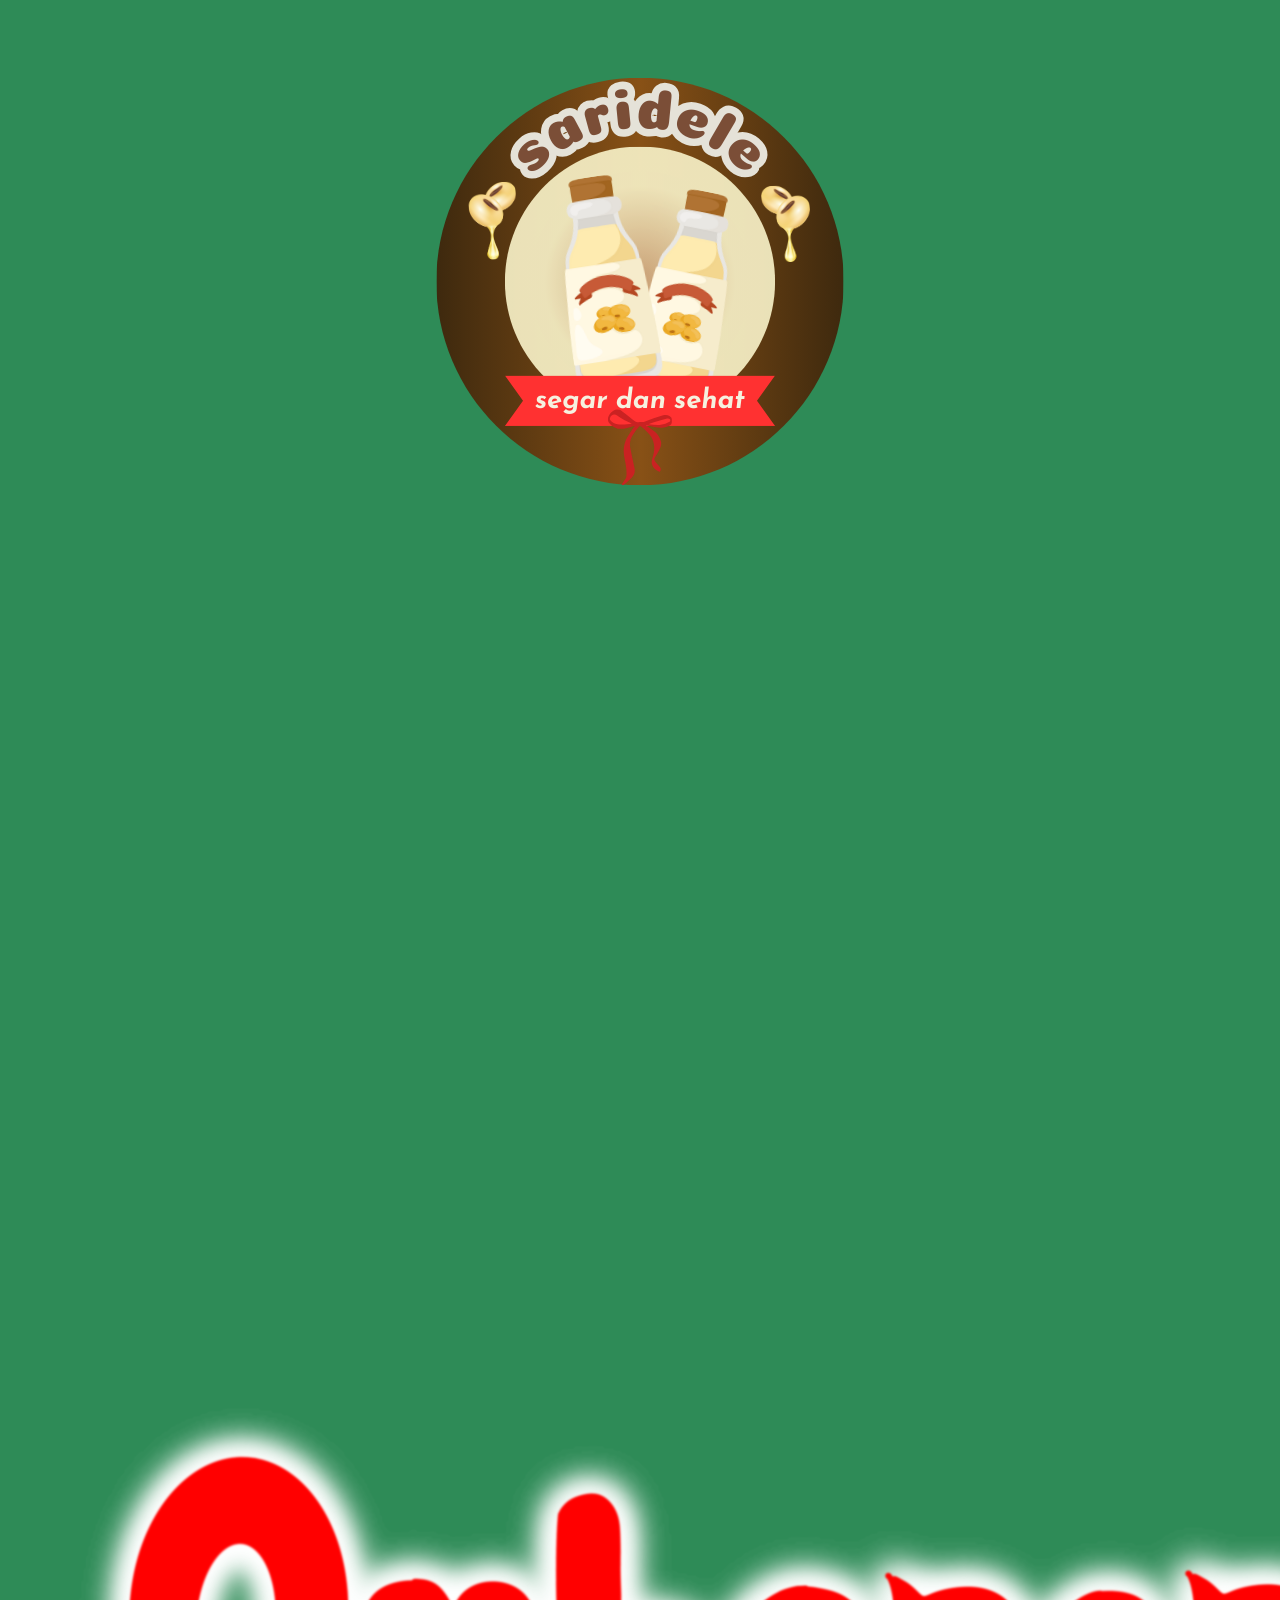
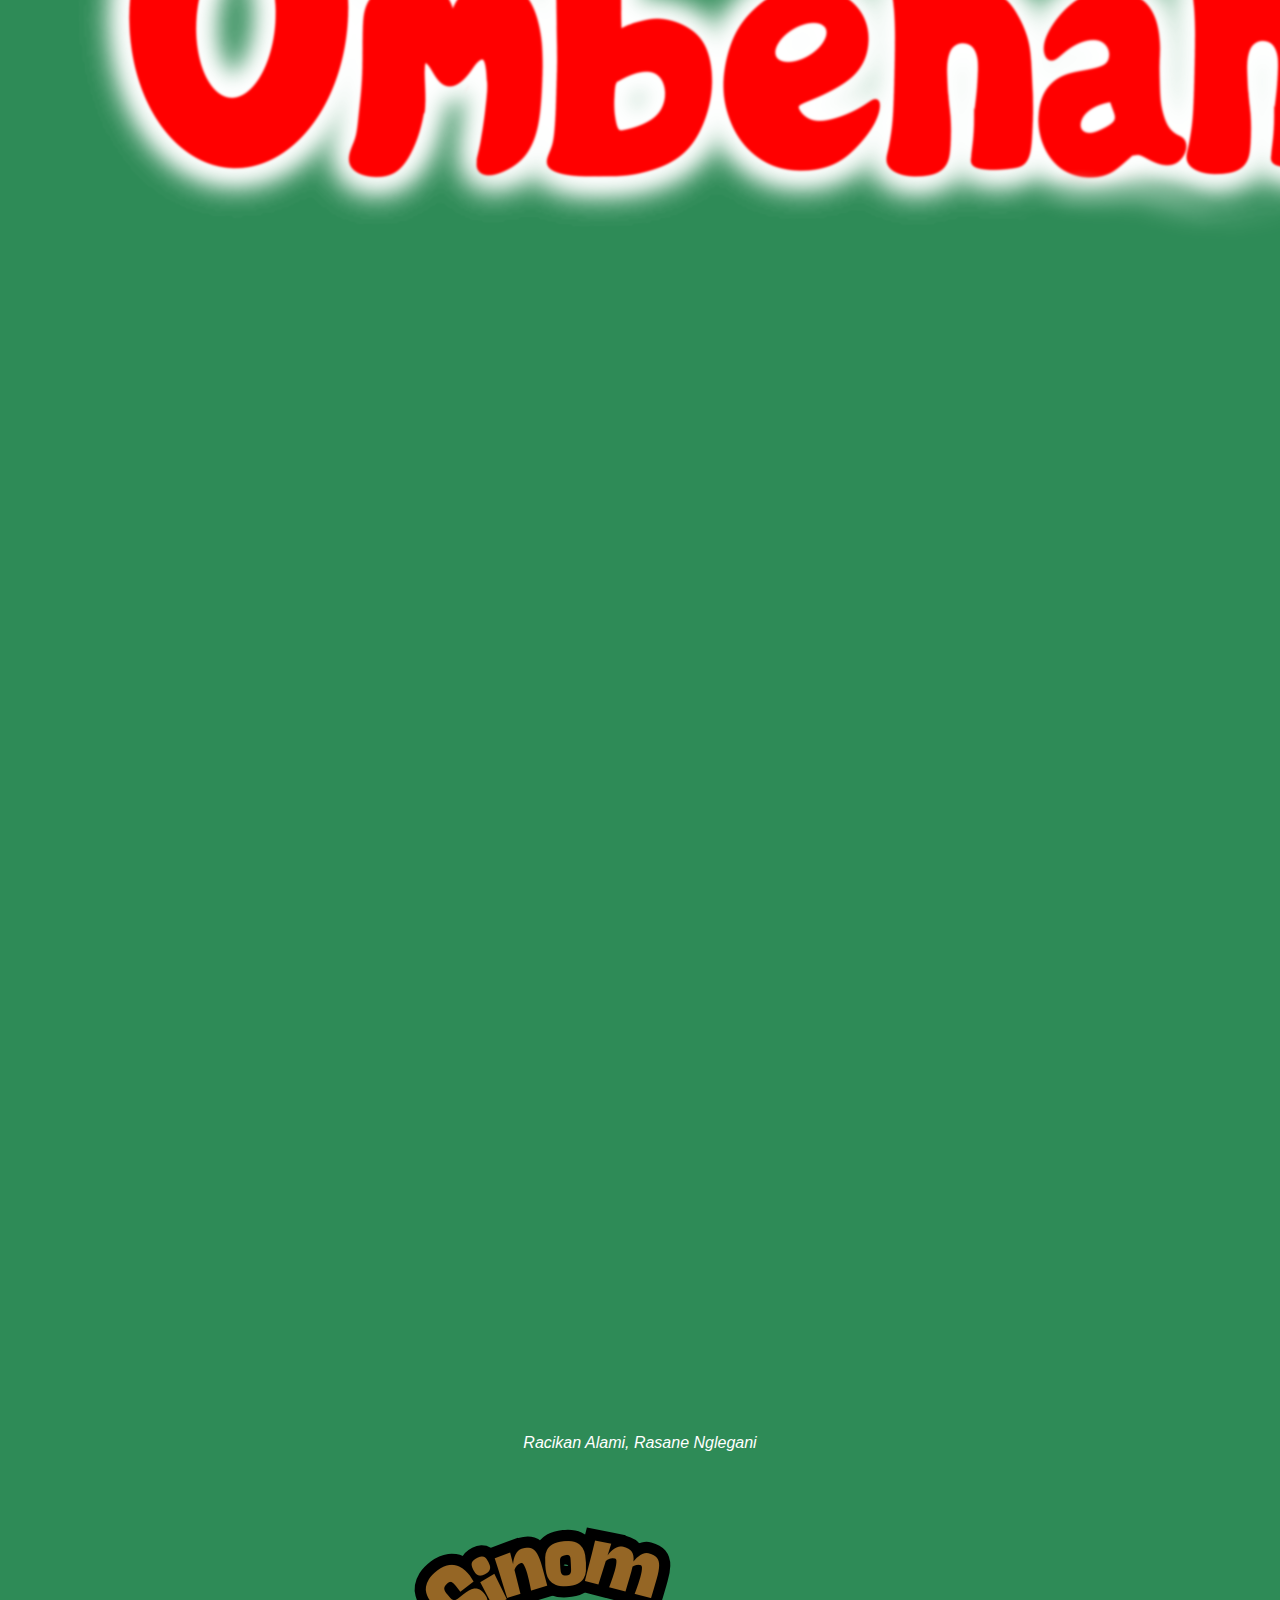
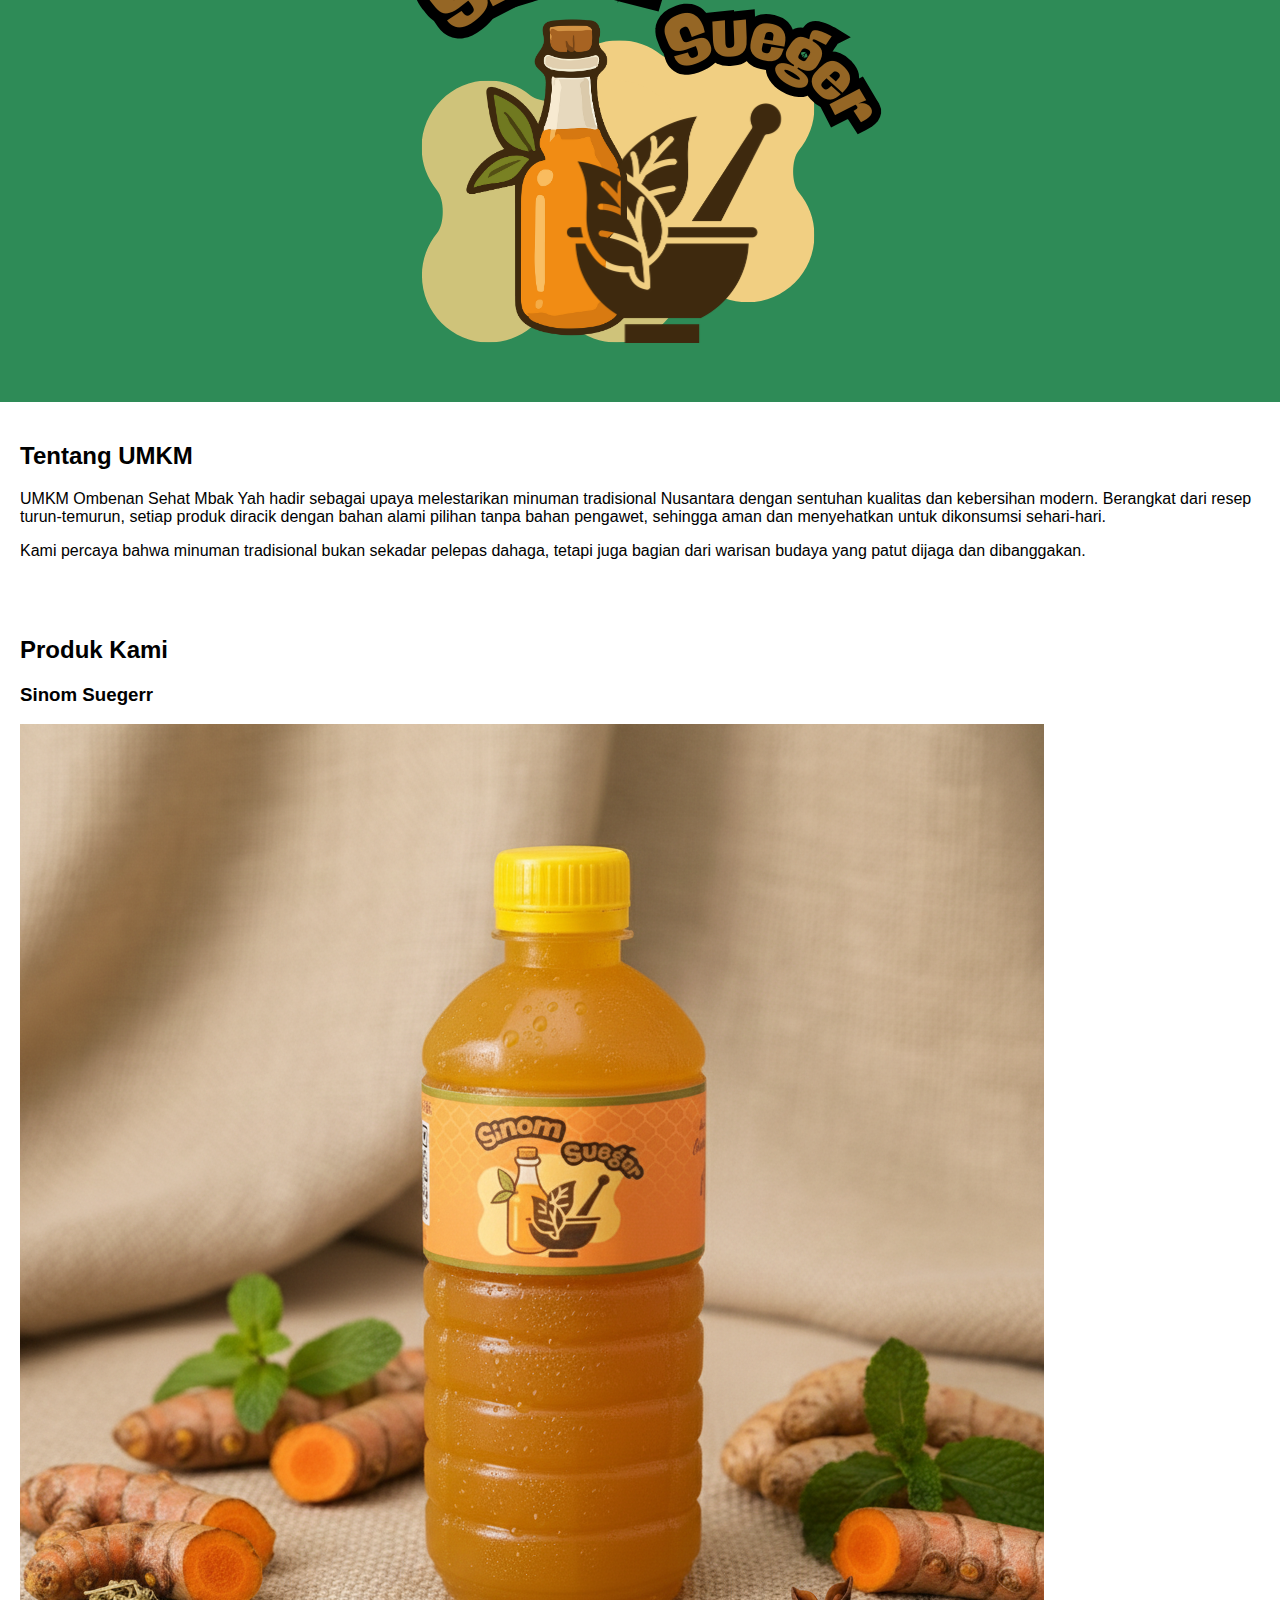
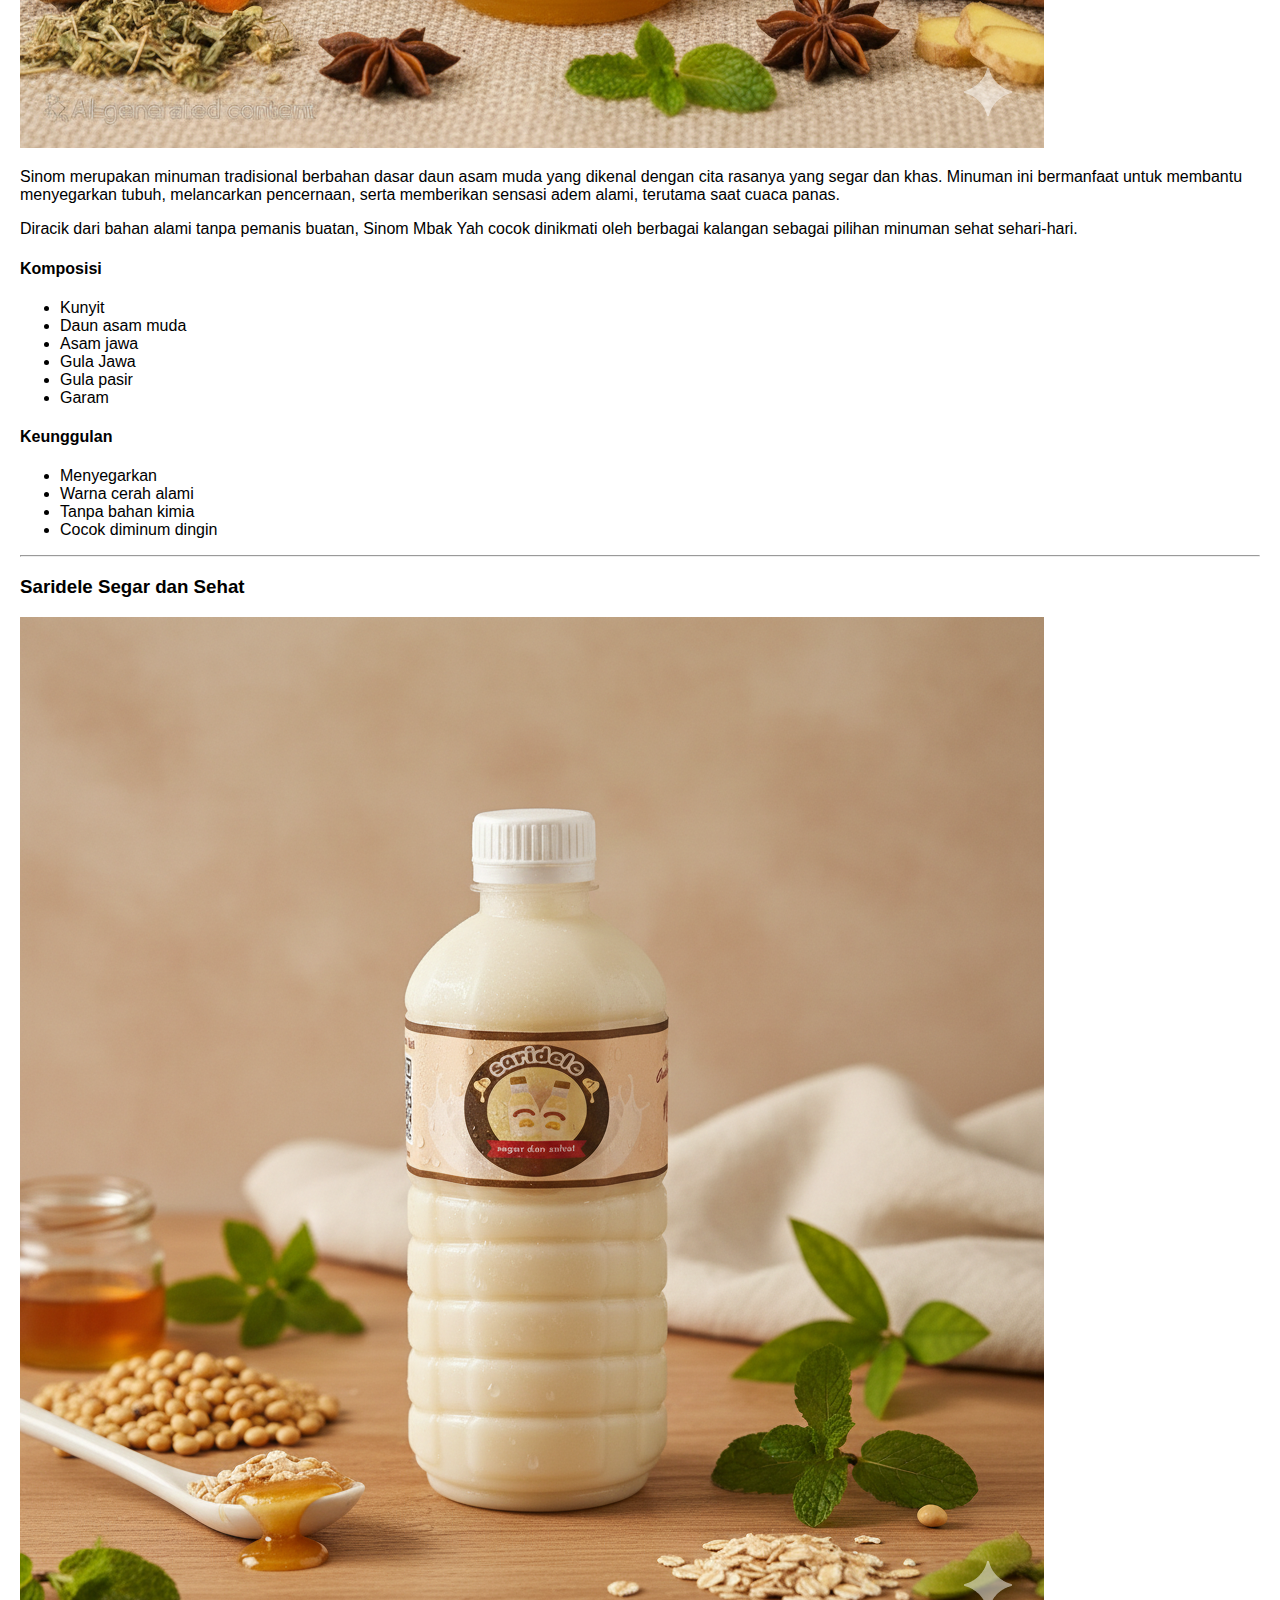
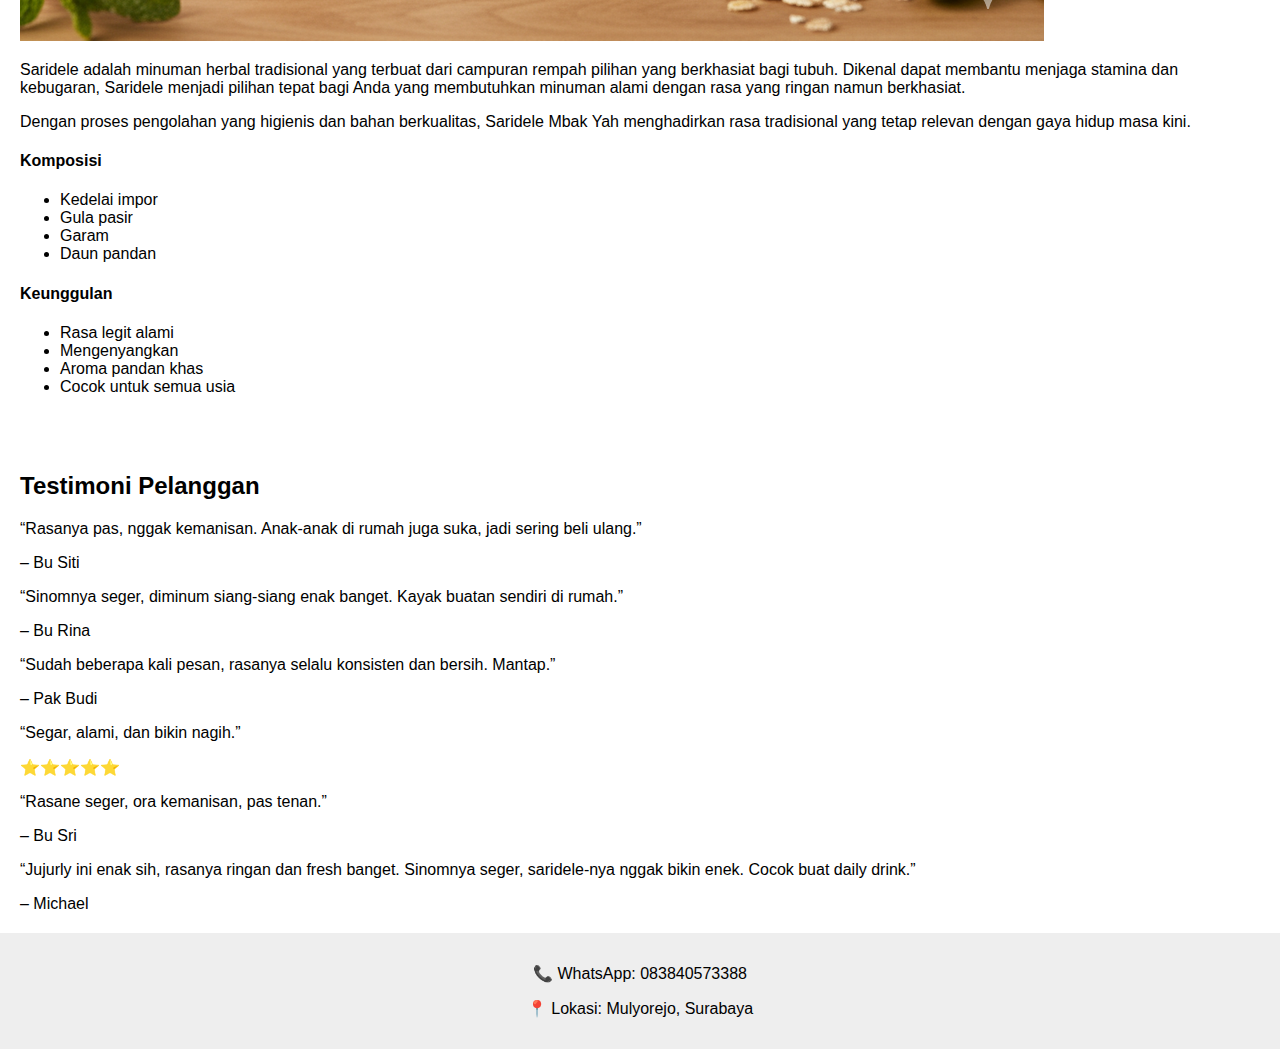
<file: index.html>
<!DOCTYPE html>
<html lang="id">
<head>
  <meta charset="UTF-8">
  <title>Ombenan Sehat</title>
  <link rel="stylesheet" href="style.css">
</head>
<body>

<header class="header-container">
  <img src="saridele.png" alt="Saridele" class="logo kiri">

  <div class="judul">
    <img src="judul-ombenan-sehat.png" alt="Ombenan Sehat - Mbak Yah" class="judul-img">
    <p class="tagline"><em>Racikan Alami, Rasane Nglegani</em></p>
  </div>


  <img src="sinom.png" alt="Sinom Sueger" class="logo kanan">
</header>

<section id="tentang">
  <h2>Tentang UMKM</h2>
  <p>
    UMKM Ombenan Sehat Mbak Yah hadir sebagai upaya melestarikan minuman tradisional Nusantara dengan sentuhan kualitas dan kebersihan modern. Berangkat dari resep turun-temurun, setiap produk diracik dengan bahan alami pilihan tanpa bahan pengawet, sehingga aman dan menyehatkan untuk dikonsumsi sehari-hari. 
  </p>
  <p>
    Kami percaya bahwa minuman tradisional bukan sekadar pelepas dahaga, tetapi juga bagian dari warisan budaya yang patut dijaga dan dibanggakan.
  </p>
</section>

<section id="produk">
  <h2>Produk Kami</h2>
  <div class="produk">
    <h3>Sinom Suegerr</h3>
    <img src="SinomK.png" alt="Sinom Suegerr" class="produk-img">
    <p class="deskripsi">
      Sinom merupakan minuman tradisional berbahan dasar daun asam muda yang dikenal dengan cita rasanya yang segar dan khas. Minuman ini bermanfaat untuk membantu menyegarkan tubuh, melancarkan pencernaan, serta memberikan sensasi adem alami, terutama saat cuaca panas.
    </p>
    <p>
      Diracik dari bahan alami tanpa pemanis buatan, Sinom Mbak Yah cocok dinikmati oleh berbagai kalangan sebagai pilihan minuman sehat sehari-hari.
    </p>
    <h4>Komposisi</h4>
    <ul>
      <li>Kunyit</li>
      <li>Daun asam muda</li>
      <li>Asam jawa</li>
      <li>Gula Jawa</li>
      <li>Gula pasir</li>
      <li>Garam</li>
    </ul>
    <h4>Keunggulan</h4>
    <ul>
      <li>Menyegarkan</li>
      <li>Warna cerah alami</li>
      <li>Tanpa bahan kimia</li>
      <li>Cocok diminum dingin</li>
    </ul>
  </div>

  <hr class="divider">

  <div class="produk">
    <h3>Saridele Segar dan Sehat</h3>
    <img src="SarideleK.png" alt="Saridele Segar dan Sehat" class="produk-img">
    <p class="deskripsi">
      Saridele adalah minuman herbal tradisional yang terbuat dari campuran rempah pilihan yang berkhasiat bagi tubuh. Dikenal dapat membantu menjaga stamina dan kebugaran, Saridele menjadi pilihan tepat bagi Anda yang membutuhkan minuman alami dengan rasa yang ringan namun berkhasiat.
    </p>
    <p>
      Dengan proses pengolahan yang higienis dan bahan berkualitas, Saridele Mbak Yah menghadirkan rasa tradisional yang tetap relevan dengan gaya hidup masa kini.
    </p>
    <h4>Komposisi</h4>
    <ul>
      <li>Kedelai impor</li>
      <li>Gula pasir</li>
      <li>Garam</li>
      <li>Daun pandan</li>
    </ul>
    <h4>Keunggulan</h4>
    <ul>
      <li>Rasa legit alami</li>
      <li>Mengenyangkan</li>
      <li>Aroma pandan khas</li>
      <li>Cocok untuk semua usia</li>
    </ul>
  </div>
</section>

<section id="testimoni">
  <h2>Testimoni Pelanggan</h2>

  <div class="testimoni-wrapper">
    <div class="testimoni-card">
      <p class="isi">
        “Rasanya pas, nggak kemanisan. Anak-anak di rumah juga suka, jadi sering beli ulang.”
      </p>
      <span class="nama">– Bu Siti</span>
    </div>

    <div class="testimoni-card">
      <p class="isi">
        “Sinomnya seger, diminum siang-siang enak banget. Kayak buatan sendiri di rumah.”
      </p>
      <span class="nama">– Bu Rina</span>
    </div>

    <div class="testimoni-card">
      <p class="isi">
        “Sudah beberapa kali pesan, rasanya selalu konsisten dan bersih. Mantap.”
      </p>
      <span class="nama">– Pak Budi</span>
    </div>

    <div class="testimoni-card highlight">
      <p class="isi">
        “Segar, alami, dan bikin nagih.”
      </p>
      <span class="bintang">⭐⭐⭐⭐⭐</span>
    </div>

    <div class="testimoni-card">
      <p class="isi jawa">
        “Rasane seger, ora kemanisan, pas tenan.”
      </p>
      <span class="nama">– Bu Sri</span>
    </div>

    <div class="testimoni-card">
      <p class="isi">
        “Jujurly ini enak sih, rasanya ringan dan fresh banget. Sinomnya seger, saridele-nya nggak bikin enek. Cocok buat daily drink.”
      </p>
    <span class="nama">– Michael</span>
    </div>
  </div>
</section>


<footer>
  <p>📞 WhatsApp: 083840573388</p>
  <p>📍 Lokasi: Mulyorejo, Surabaya</p>
</footer>

</body>
</html>
</file>
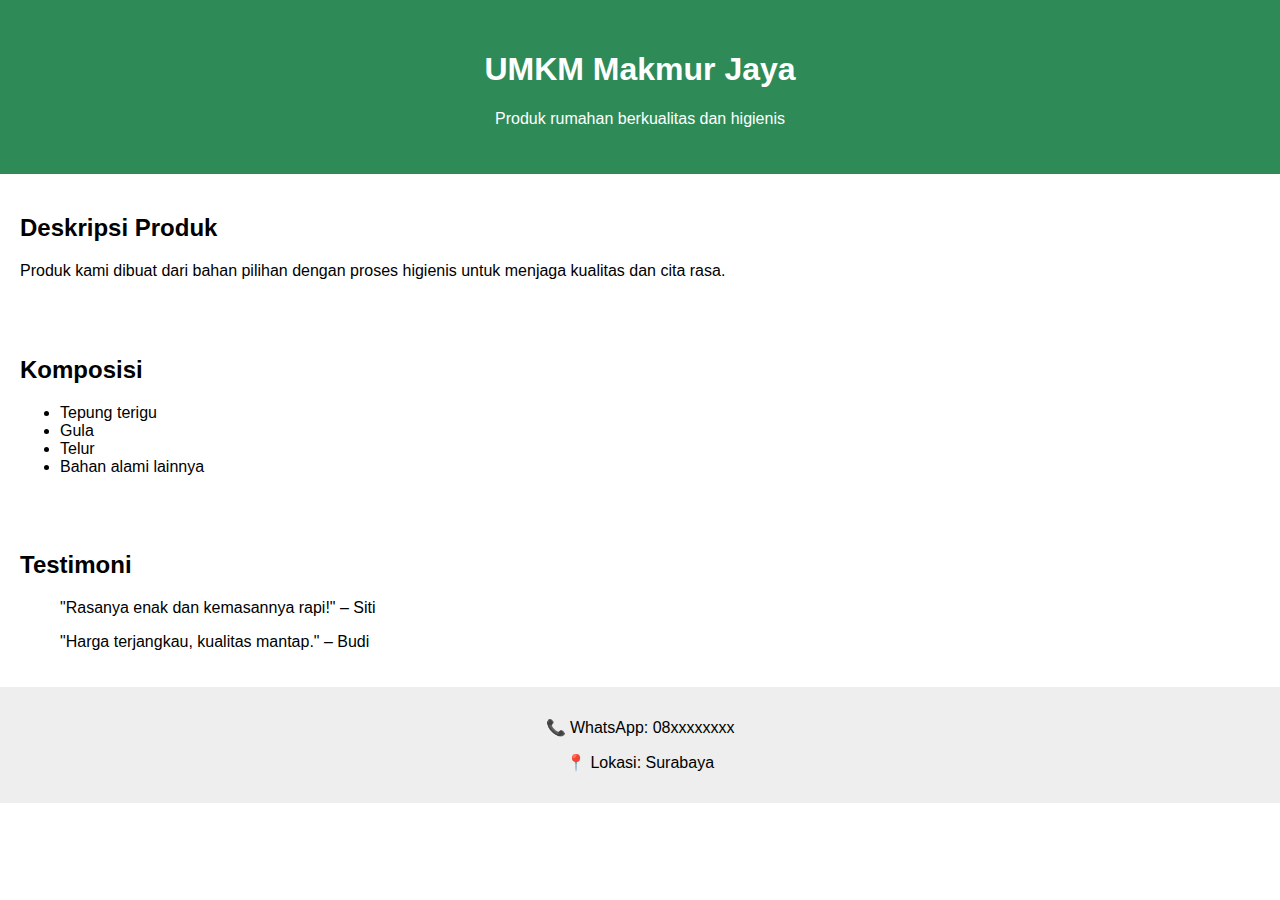
<file: README.html>
<!DOCTYPE html>
<html lang="id">
<head>
  <meta charset="UTF-8">
  <title>UMKM Kita</title>
  <link rel="stylesheet" href="style.css">
</head>
<body>

<header>
  <h1>UMKM Makmur Jaya</h1>
  <p>Produk rumahan berkualitas dan higienis</p>
</header>

<section>
  <h2>Deskripsi Produk</h2>
  <p>
    Produk kami dibuat dari bahan pilihan dengan proses higienis
    untuk menjaga kualitas dan cita rasa.
  </p>
</section>

<section>
  <h2>Komposisi</h2>
  <ul>
    <li>Tepung terigu</li>
    <li>Gula</li>
    <li>Telur</li>
    <li>Bahan alami lainnya</li>
  </ul>
</section>

<section>
  <h2>Testimoni</h2>
  <blockquote>
    "Rasanya enak dan kemasannya rapi!" – Siti
  </blockquote>
  <blockquote>
    "Harga terjangkau, kualitas mantap." – Budi
  </blockquote>
</section>

<footer>
  <p>📞 WhatsApp: 08xxxxxxxx</p>
  <p>📍 Lokasi: Surabaya</p>
</footer>

</body>
</html>
</file>
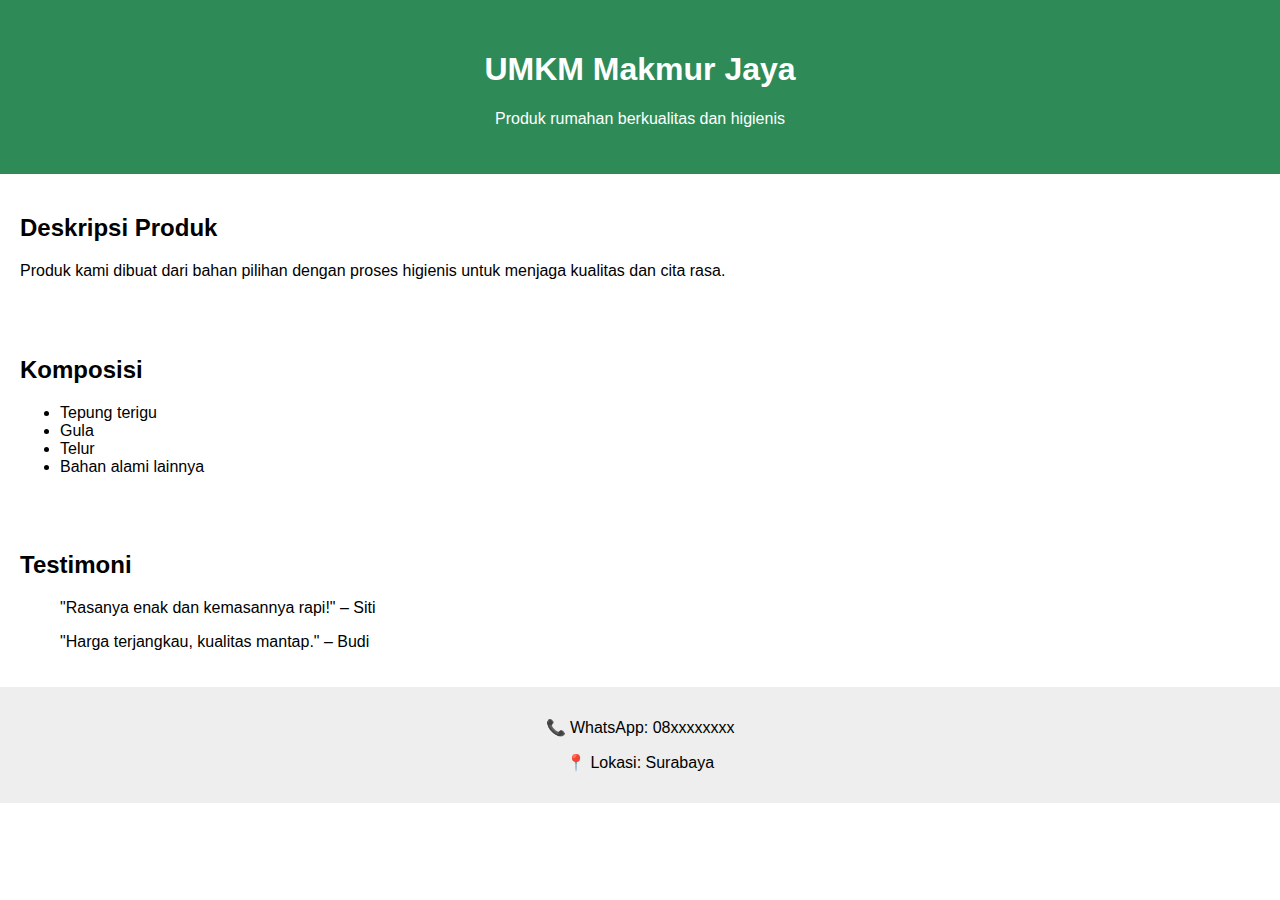
<file: UMKM.html>
<!DOCTYPE html>
<html lang="id">
<head>
  <meta charset="UTF-8">
  <title>UMKM Kita</title>
  <link rel="stylesheet" href="style.css">
</head>
<body>

<header>
  <h1>UMKM Makmur Jaya</h1>
  <p>Produk rumahan berkualitas dan higienis</p>
</header>

<section>
  <h2>Deskripsi Produk</h2>
  <p>
    Produk kami dibuat dari bahan pilihan dengan proses higienis
    untuk menjaga kualitas dan cita rasa.
  </p>
</section>

<section>
  <h2>Komposisi</h2>
  <ul>
    <li>Tepung terigu</li>
    <li>Gula</li>
    <li>Telur</li>
    <li>Bahan alami lainnya</li>
  </ul>
</section>

<section>
  <h2>Testimoni</h2>
  <blockquote>
    "Rasanya enak dan kemasannya rapi!" – Siti
  </blockquote>
  <blockquote>
    "Harga terjangkau, kualitas mantap." – Budi
  </blockquote>
</section>

<footer>
  <p>📞 WhatsApp: 08xxxxxxxx</p>
  <p>📍 Lokasi: Surabaya</p>
</footer>

</body>
</html>
</file>
<file: style.css>
body {
  font-family: Arial, sans-serif;
  margin: 0;
  padding: 0;
}

header {
  background: #2e8b57;
  color: white;
  padding: 30px;
  text-align: center;
}

section {
  padding: 20px;
}

footer {
  background: #eee;
  padding: 15px;
  text-align: center;
}
</file>
